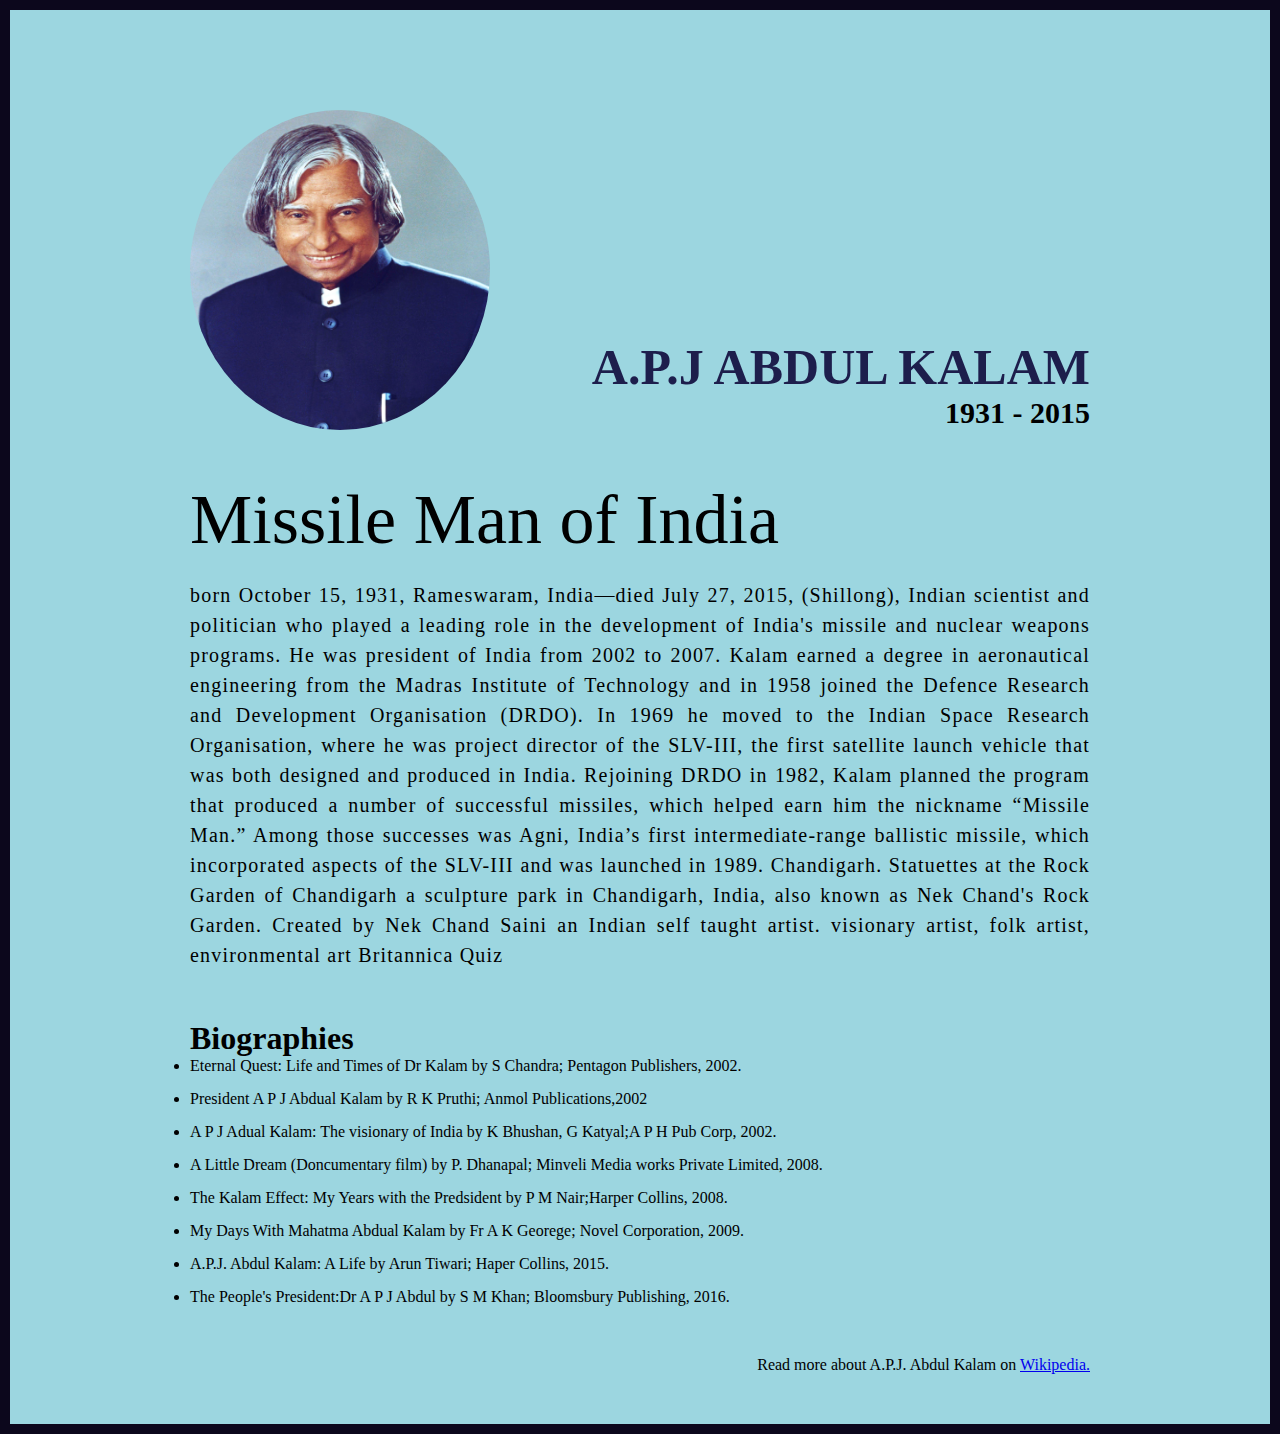
<file: index.html>
<!DOCTYPE html>
<html lang="en">
  <head>
    <meta charset="UTF-8" />
    <meta http-equiv="X-UA-Comatible" content="IE=edge" />
    <meta name="viewport" content="width=device-width, initial-scale=1.0" />
    <title>Tribute Website | A.P.J Abdul Kalam</title>
    <link rel="stylesheet" href="style.css" />
  </head>
  <body>
    <div class="container">
      <div class="content">
        <section class="top_section">
          <div class="image_container">
            <img src="apj.jpg" alt="tribute" />
          </div>
          <div>
            <h1>A.P.J Abdul Kalam</h1>
            <h4>1931 - 2015</h4>
          </div>
        </section>
        <section class="about_section">
          <h2>Missile Man of India</h2>
          <p>
            born October 15, 1931, Rameswaram, India—died July 27, 2015,
            (Shillong), Indian scientist and politician who played a leading
            role in the development of India's missile and nuclear weapons
            programs. He was president of India from 2002 to 2007. Kalam earned
            a degree in aeronautical engineering from the Madras Institute of
            Technology and in 1958 joined the Defence Research and Development
            Organisation (DRDO). In 1969 he moved to the Indian Space Research
            Organisation, where he was project director of the SLV-III, the
            first satellite launch vehicle that was both designed and produced
            in India. Rejoining DRDO in 1982, Kalam planned the program that
            produced a number of successful missiles, which helped earn him the
            nickname “Missile Man.” Among those successes was Agni, India’s
            first intermediate-range ballistic missile, which incorporated
            aspects of the SLV-III and was launched in 1989. Chandigarh.
            Statuettes at the Rock Garden of Chandigarh a sculpture park in
            Chandigarh, India, also known as Nek Chand's Rock Garden. Created by
            Nek Chand Saini an Indian self taught artist. visionary artist, folk
            artist, environmental art Britannica Quiz
          </p>
        </section>
        <section class="biography_section">
          <h1>Biographies</h1>
          <ul>
            <li>
              Eternal Quest: Life and Times of Dr Kalam by S Chandra; Pentagon
              Publishers, 2002.
            </li>
            <li>
              President A P J Abdual Kalam by R K Pruthi; Anmol
              Publications,2002
            </li>
            <li>
              A P J Adual Kalam: The visionary of India by K Bhushan, G Katyal;A
              P H Pub Corp, 2002.
            </li>
            <li>
              A Little Dream (Doncumentary film) by P. Dhanapal; Minveli Media
              works Private Limited, 2008.
            </li>
            <li>
              The Kalam Effect: My Years with the Predsident by P M Nair;Harper
              Collins, 2008.
            </li>
            <li>
              My Days With Mahatma Abdual Kalam by Fr A K Georege; Novel
              Corporation, 2009.
            </li>
            <li>
              A.P.J. Abdul Kalam: A Life by Arun Tiwari; Haper Collins, 2015.
            </li>
            <li>
              The People's President:Dr A P J Abdul by S M Khan; Bloomsbury
              Publishing, 2016.
            </li>
          </ul>
        </section>
        <footer>
          <p>
            Read more about A.P.J. Abdul Kalam on
            <a href="https://en.wikipedia.org/wiki/A._P._J._Abdul_Kalam"
              >Wikipedia.</a
            >
          </p>
        </footer>
      </div>
    </div>
  </body>
</html>
</file>
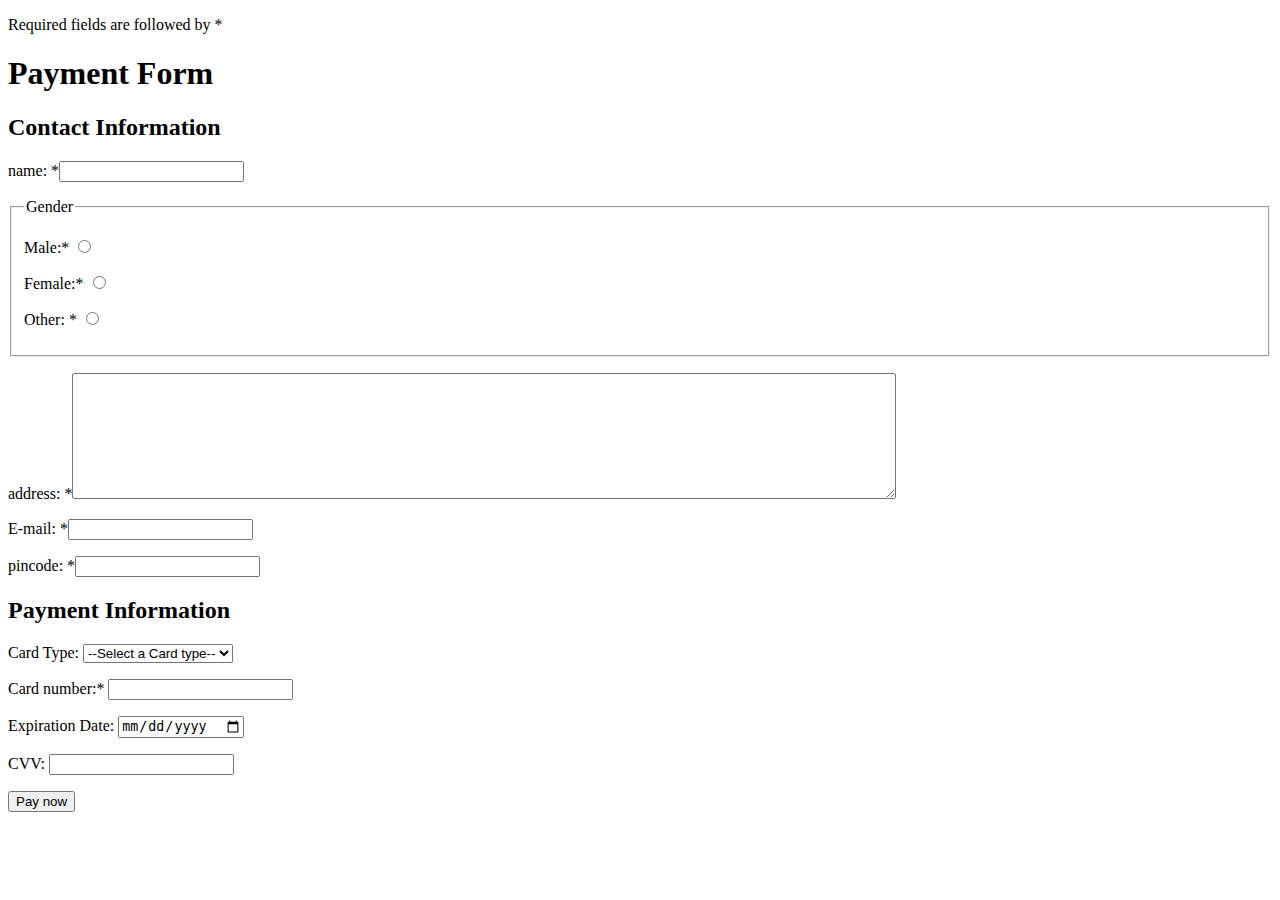
<file: Payment form.html>
<!DOCTYPE html>
<html lang="en">
  <head>
    <meta charset="UTF-8" />
    <meta name="viewport" content="width=device-width, initial-scale=1.0" />
    <title>Payment Form</title>
  </head>
  <body>
    <form action="">
      <p>Required fields are followed by *</p>
      <h1>Payment Form</h1>
      <h2>Contact Information</h2>
      <p>name: *<input type="text" name="name" id="name" required /></p>
      <p><fieldset>
        <legend>Gender</legend>
       <p>Male:* <input type="radio" name="gender" id="gender" required></p>
       <p>Female:* <input type="radio" name="gender" id="gender" required></p>
       <p>Other: * <input type="radio" name="gender" id="gender"Required></p>
      </fieldset></p>
      

      <p>address: *<textarea name="address" id="address" cols="100" rows="8"></textarea required></p>
        
        <p>E-mail: *<input type="email" name="email" id="email"required></p>
        
        <p>pincode: *<input type="number" name="pincode" id="pincode"required></p>
        
        <h2>Payment Information</h2>
        <p>Card Type: 
        <select name="card_type" id="card_type"required>
          <option value="">--Select a Card type--</option>
          <option value="visa">visa</option>
          <option value="Master Card">Master card</option>
          <option value="Rupay">Rupay</option>
          <option value="credit card">credit Card</option>
          </select></p>
        <p>
          Card number:* <input type="number" name="card_number" id="card_number"required>
        </p>
        <p>
          Expiration Date: <input type="date" name="exp_date" id="exp_date"required>
        </p>
        <p>CVV: <input type="password" name="CVV" id="CVV"required></p>
        <strong><input type="submit" value="Pay now"></strong>
    </form>
  </body>
</html>
</file>
<file: style.css>
* {
  margin: 0;
  padding: 0;
  box-sizing: border-box;
}

.container {
  background-color: rgb(156, 214, 224);
  min-height: 100vh;
  border: 10px solid #0c071c;
}
.content {
  max-width: 900px;
  margin: 0 auto;
}
.top_section {
  margin-top: 100px;
  display: flex;
  justify-content: space-between;
  align-items: flex-end;
}
.top_section h1 {
  font-size: 50px;
  font-weight: bold;
  color: #1d1e4c;
  text-transform: uppercase;
}
.top_section h4 {
  font-size: 30px;
  text-align: end;
}
.image_container {
  border-radius: 50%;
  overflow: hidden;
}

.image_container,
img {
  width: 300px;
  height: 320px;
}
.about_section {
  margin-top: 50px;
}

.about_section h2 {
  font-size: 70px;
  font-weight: 400;
  margin-bottom: 20px;
}
.about_section p {
  font-size: 20px;
  line-height: 30px;
  letter-spacing: 1.2px;
  text-align: justify;
}
.biography_section {
  margin: 50px 0;
}
.biography_section h3 {
  margin-bottom: 20px;
}
.biography_section ul {
  margin-bottom: 50px;
}
.biography_section li {
  margin-bottom: 15px;
}
footer {
  margin: 50px 0;
}
footer p {
  text-align: end;
}
</file>
